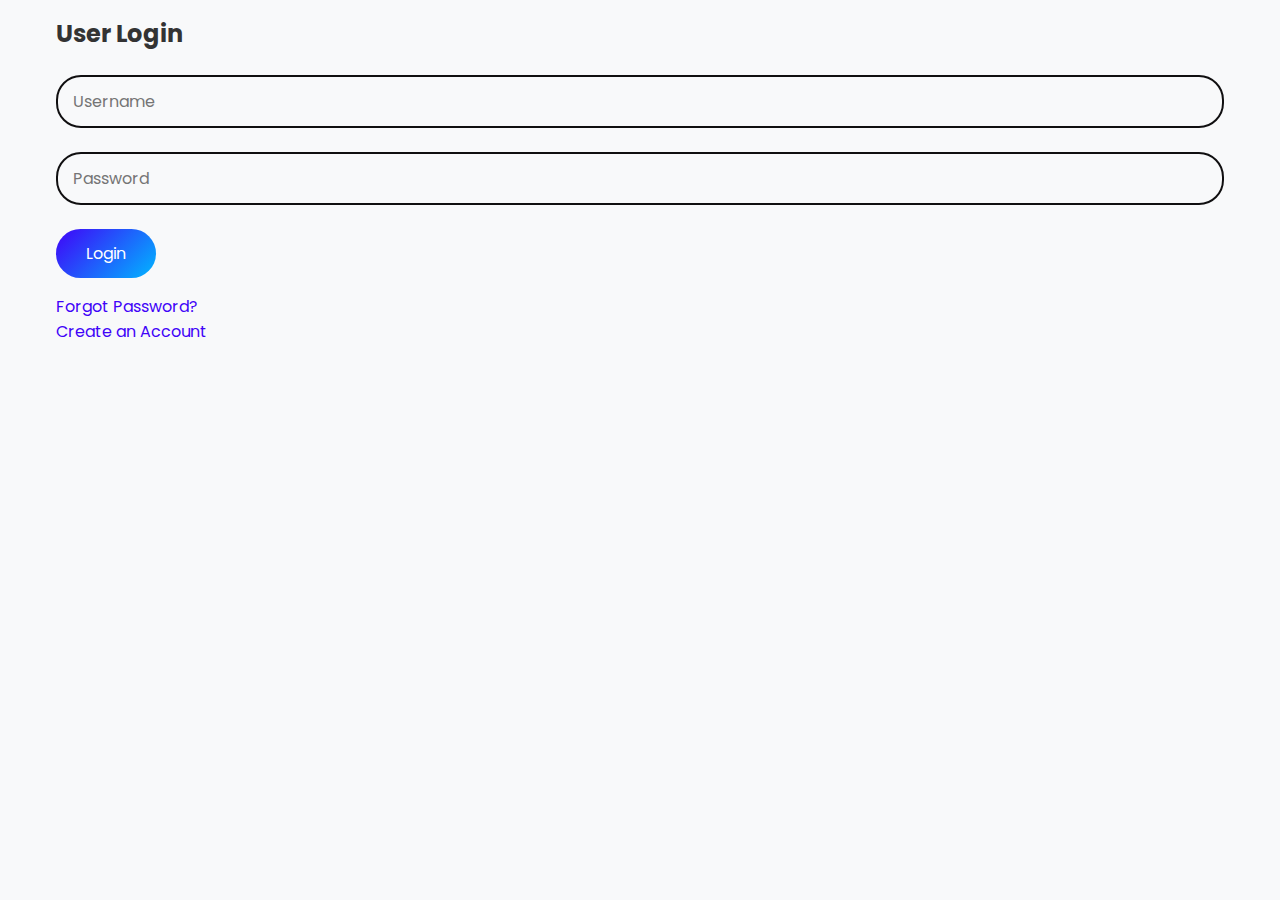
<file: index.html>
<!DOCTYPE html>
<html lang="en">
    <head>
        <meta charset="UTF-8">
        <meta name="viewport" content="width=device-width, initial-scale=1.0, maximum-scale=1.0, user-scalable=no">
        <meta http-equiv="X-UA-Compatible" content="IE=edge">
        <title>Residentz - Society Management System</title>
        <link href="https://fonts.googleapis.com/css2?family=Poppins:wght@300;400;500;600&display=swap" rel="stylesheet">
        <link rel="stylesheet" href="https://cdnjs.cloudflare.com/ajax/libs/font-awesome/6.0.0/css/all.min.css">
        <link rel="stylesheet" href="./css/styles.css">
    </head>
<body>
   
    <nav>
        <div class="nav-left">
            <a href="#" onclick="showMainContent()">Home</a>
            <a href="about.html">About</a>
            <a href="services.html">Services</a>
            <a href="contact.html">Contact</a>
        </div>
        <div class="nav-right" id="navRight">
            <a href="LoginAndSignUp.html" id="loginBtn">Login / Sign Up</a>
        </div>
    </nav>


    <div id="defaultContent">
        <section id="home">
            <h2>Welcome to Residentz</h2>
            <p>A comprehensive solution for modern residential society management</p>
        </section>

        <section id="features">
            <h2>Our Features</h2>
            <ul>
                <li>Digital Maintenance Management</li>
                <li>Society Communication Platform</li>
                <li>Complaint Management System</li>
                <li>Online Payment Integration</li>
                <li>Visitor Management</li>
            </ul>
        </section>
    </div>

    <!-- Logged In Content (Initially Hidden) -->
    <div id="loggedInContent" style="display: none;">
        <div class="society-info">
            <h2 id="societyName">Society Name</h2>
            <p id="societyAddress">Society Address</p>
        </div>

        <div class="dashboard-grid">
            <!-- Maintenance Card -->
            <div class="dashboard-card">
                <h3>Maintenance</h3>
                <p>Current Due: ₹<span id="maintenanceDue">0</span></p>
                <button class="pay-button" onclick="makePayment()">Pay Now</button>
            </div>

            <!-- Complaints Card -->
            <div class="dashboard-card">
                <h3>Complaints</h3>
                <div id="complaintForm">
                    <input type="text" id="complaintTitle" placeholder="Issue Title" maxlength="100">
                    <textarea id="complaintDesc" placeholder="Describe your issue"></textarea>
                    <button onclick="submitComplaint()" class="pay-button">Submit Complaint</button>
                </div>
                <div id="complaintsList">
                    <!-- Complaints will be listed here -->
                </div>
            </div>

            <!-- Notice Board Card -->
            <div class="dashboard-card">
                <h3>Notice Board</h3>
                <div id="notices">
                    <!-- Notices will be loaded here -->
                </div>
            </div>

            <!-- Society Polls Card -->
            <div class="dashboard-card">
                <h3>Society Polls</h3>
                <div id="pollsList">
                    <!-- Active polls will be shown here -->
                </div>
            </div>
        </div>

        <!-- Active Polls Section -->
        <div class="polls-section">
            <h2>Active Polls</h2>
            <div id="activePolls" class="polls-grid">
                <!-- Polls will be inserted here -->
            </div>
        </div>
    </div>

    <script>
        // State management variables
        let pollData = {
            1: {
                votes: [12, 8, 15],
                hasVoted: false,
                selectedOption: null
            },
            2: {
                votes: [20, 25, 18],
                hasVoted: false,
                selectedOption: null
            }
        };

        let complaintsData = [];

        // Initialize state from localStorage or default values
        function initializeStorage() {
            const savedPolls = localStorage.getItem('pollData');
            const savedComplaints = localStorage.getItem('complaints');

            if (savedPolls) {
                pollData = JSON.parse(savedPolls);
            } else {
                localStorage.setItem('pollData', JSON.stringify(pollData));
            }

            if (savedComplaints) {
                complaintsData = JSON.parse(savedComplaints);
            }
        }

        // Update vote handling
        function votePoll(pollId, optionIndex) {
            if (pollData[pollId].hasVoted) {
                alert('You have already voted on this poll!');
                return;
            }

            pollData[pollId].votes[optionIndex]++;
            pollData[pollId].hasVoted = true;
            pollData[pollId].selectedOption = optionIndex;  // Track selected option
            localStorage.setItem('pollData', JSON.stringify(pollData));

            // Update display immediately
            const pollCard = document.querySelector(`[data-poll-id="${pollId}"]`);
            const options = pollCard.querySelectorAll('.poll-option');
            
            // Update all options
            options.forEach((opt, idx) => {
                opt.classList.remove('selected');
                const voteCount = opt.querySelector('.vote-count');
                voteCount.textContent = `(${pollData[pollId].votes[idx]} votes)`;
            });

            // Highlight selected option
            options[optionIndex].classList.add('selected');
            
            alert('Vote recorded successfully!');
        }

        // Update complaint handling
        function submitComplaint() {
            const title = document.getElementById('complaintTitle').value.trim();
            const description = document.getElementById('complaintDesc').value.trim();
            
            if (!title || !description) {
                alert('Please fill in all complaint fields');
                return;
            }

            const complaint = {
                id: Date.now(),
                title: title,
                description: description,
                status: 'Pending',
                date: new Date().toISOString().split('T')[0],
                userId: localStorage.getItem('userId')
            };

            complaintsData.unshift(complaint);
            localStorage.setItem('complaints', JSON.stringify(complaintsData));
            
            addComplaintToList(complaint);
            
            document.getElementById('complaintTitle').value = '';
            document.getElementById('complaintDesc').value = '';
            alert('Complaint submitted successfully!');
        }

        function toggleComplaintStatus(complaintId) {
            const complaint = complaintsData.find(c => c.id === complaintId);
            if (complaint) {
                complaint.status = complaint.status === 'Pending' ? 'Resolved' : 'Pending';
                localStorage.setItem('complaints', JSON.stringify(complaintsData));
                loadComplaints();
            }
        }

        // Update display functions
        function displayPolls(polls) {
            const pollsContainer = document.getElementById('activePolls');
            pollsContainer.innerHTML = polls.map(poll => `
                <div class="poll-card" data-poll-id="${poll.id}">
                    <h3 class="poll-title">${poll.title}</h3>
                    <p>${poll.description}</p>
                    <div class="poll-options">
                        ${poll.options.map((option, index) => {
                            const currentVotes = pollData[poll.id].votes[index];
                            const isSelected = pollData[poll.id].selectedOption === index;
                            return `
                                <div class="poll-option ${isSelected ? 'selected' : ''}" onclick="votePoll(${poll.id}, ${index})">
                                    <span>${option}</span>
                                    <span class="vote-count">(${currentVotes} votes)</span>
                                </div>
                            `;
                        }).join('')}
                    </div>
                    <div class="poll-meta">
                        <span>Ends: ${new Date(poll.endDate).toLocaleDateString()}</span>
                        <span>Total Votes: ${pollData[poll.id].votes.reduce((a, b) => a + b, 0)}</span>
                    </div>
                </div>
            `).join('');
        }

        // Update window.onload
        window.onload = function() {
            initializeStorage();
            checkAccess();
            loadPolls();
            loadComplaints();
        }

        function checkAccess() {
            const isLoggedIn = localStorage.getItem('isLoggedIn');
            const userId = localStorage.getItem('userId');
            
            if (!isLoggedIn || !userId) {
                localStorage.clear();
                window.location.href = 'LoginAndSignUp.html';
            } else {
                updateNavBar();
                showMainContent();
                loadUserData(userId);
                loadPolls();
            }
        }

        function updateNavBar() {
            const navRight = document.getElementById('navRight');
            navRight.innerHTML = `
                <a href="#" onclick="showDashboard()">Your Society</a>
                <a href="#" id="loginBtn" onclick="logout()">Logout</a>
            `;
        }

        function showMainContent() {
            document.getElementById('defaultContent').style.display = 'block';
            document.getElementById('loggedInContent').style.display = 'none';
        }

        function showDashboard() {
            document.getElementById('defaultContent').style.display = 'none';
            document.getElementById('loggedInContent').style.display = 'block';
            loadSocietyDetails();
        }

        function loadSocietyDetails() {
            document.getElementById('societyName').innerText = 'Your Society';
            document.getElementById('societyAddress').innerText = 'Welcome to your digital society management dashboard';
            document.getElementById('maintenanceDue').innerText = '5000';
        }

        function logout() {
            localStorage.removeItem('isLoggedIn');
            window.location.href = 'LoginAndSignUp.html';
        }

        async function makePayment() {
            const amount = document.getElementById('maintenanceDue').innerText;
            if (!amount || amount <= 0) {
                alert("No pending maintenance dues.");
                return;
            }

            // Demo mode
            if (localStorage.getItem('userId') === '1') {
                alert("Demo Mode: Payment simulation successful!");
                document.getElementById('maintenanceDue').innerText = '0';
                return;
            }

            // Real payment code
            try {
                const response = await fetch("http://localhost:5000/pay", {
                    method: "POST",
                    headers: { "Content-Type": "application/json" },
                    body: JSON.stringify({ 
                        userId: localStorage.getItem('userId'), 
                        amount: amount 
                    })
                });

                const data = await response.json();
                if (data.clientSecret) {
                    const result = await stripe.redirectToCheckout({ 
                        sessionId: data.clientSecret 
                    });
                    if (result.error) {
                        alert(result.error.message);
                    }
                } else {
                    alert("Payment failed. Try again.");
                }
            } catch (error) {
                console.error('Payment error:', error);
                alert("Payment failed. Please try again later.");
            }
        }

        function loadUserData(userId) {
            // For demo/GitHub Pages
            if (userId === '1') { // Demo user
                document.getElementById('societyName').innerText = 'Demo Society';
                document.getElementById('societyAddress').innerText = '123 Demo Street';
                document.getElementById('maintenanceDue').innerText = '5000';
                return;
            }

            // For local/production environment
            fetch(`api/user_data.php?id=${userId}`)
                .then(response => response.json())
                .then(data => {
                    if (data.success) {
                        document.getElementById('societyName').innerText = data.societyName;
                        document.getElementById('societyAddress').innerText = data.address;
                        document.getElementById('maintenanceDue').innerText = data.maintenanceDue;
                    }
                });
        }

        function loadPolls() {
            const userId = localStorage.getItem('userId');
            if (userId === '1') { // Demo mode
                const demoPolls = [
                    {
                        id: 1,
                        title: "Garden Area Renovation",
                        description: "Choose the preferred design for garden renovation",
                        options: ["Modern Design", "Traditional Design", "Eco-friendly Design"],
                        votes: [12, 8, 15],
                        endDate: "2024-04-01"
                    },
                    {
                        id: 2,
                        title: "Society Event Planning",
                        description: "Select the next community event",
                        options: ["Cultural Night", "Sports Day", "Food Festival"],
                        votes: [20, 25, 18],
                        endDate: "2024-04-15"
                    }
                ];
                displayPolls(demoPolls);
                return;
            }

            // For production environment
            fetch('api/polls.php')
                .then(response => response.json())
                .then(data => {
                    if (data.success) {
                        displayPolls(data.polls);
                    }
                })
                .catch(error => console.error('Error:', error));
        }

        function submitComplaint() {
            const title = document.getElementById('complaintTitle').value.trim();
            const description = document.getElementById('complaintDesc').value.trim();
            
            if (!title || !description) {
                alert('Please fill in all complaint fields');
                return;
            }

            const complaint = {
                title: title,
                description: description,
                date: new Date().toISOString().split('T')[0],
                userId: localStorage.getItem('userId')
            };

            saveComplaint(complaint);
            addComplaintToList(complaint);
            
            document.getElementById('complaintTitle').value = '';
            document.getElementById('complaintDesc').value = '';
            alert('Complaint submitted successfully!');
        }

        function addComplaintToList(complaint) {
            const complaintsList = document.getElementById('complaintsList');
            const complaintElement = document.createElement('div');
            complaintElement.className = 'complaint-item';
            complaintElement.innerHTML = `
                <h4>${complaint.title}</h4>
                <p>${complaint.description}</p>
                <span class="status ${complaint.status.toLowerCase()}">${complaint.status}</span>
                <span class="date">${complaint.date}</span>
                <button onclick="toggleComplaintStatus(${complaint.id})" class="status-toggle">
                    ${complaint.status === 'Pending' ? 'Mark as Resolved' : 'Mark as Pending'}
                </button>
            `;
            complaintsList.prepend(complaintElement);
        }

        function toggleComplaintStatus(complaintId) {
            const complaints = JSON.parse(localStorage.getItem('complaints'));
            const complaint = complaints.find(c => c.id === complaintId);
            const newStatus = complaint.status === 'Pending' ? 'Resolved' : 'Pending';
            updateComplaintStatus(complaintId, newStatus);
            loadComplaints(); // Refresh the list
        }

        function loadComplaints() {
            const complaints = JSON.parse(localStorage.getItem('complaints') || '[]');
            const complaintsList = document.getElementById('complaintsList');
            complaintsList.innerHTML = '';
            complaints.forEach(complaint => addComplaintToList(complaint));
        }

        document.getElementById('contactForm').addEventListener('submit', function(event) {
            event.preventDefault();
            let name = document.getElementById('name').value;
            let email = document.getElementById('email').value;
            let message = document.getElementById('message').value;

            if (name && email && message) {
                document.getElementById('response').innerHTML = 'Thank you for contacting us, ' + name + '!';
                document.getElementById('contactForm').reset();
            } else {
                document.getElementById('response').innerHTML = 'Please fill all fields!';
            }
        });

        function initializeStorage() {
            if (!localStorage.getItem('complaints')) {
                localStorage.setItem('complaints', JSON.stringify([]));
            }
            if (!localStorage.getItem('pollVotes')) {
                localStorage.setItem('pollVotes', JSON.stringify({}));
            }
        }

        function saveComplaint(complaint) {
            const complaints = JSON.parse(localStorage.getItem('complaints') || '[]');
            complaint.id = Date.now();
            complaint.status = 'Pending';
            complaints.push(complaint);
            localStorage.setItem('complaints', JSON.stringify(complaints));
        }

        function updateComplaintStatus(complaintId, status) {
            const complaints = JSON.parse(localStorage.getItem('complaints') || '[]');
            const complaint = complaints.find(c => c.id === complaintId);
            if (complaint) {
                complaint.status = status;
                localStorage.setItem('complaints', JSON.stringify(complaints));
            }
        }

        function savePollVote(pollId, optionIndex) {
            const pollVotes = JSON.parse(localStorage.getItem('pollVotes') || '{}');
            if (!pollVotes[pollId]) {
                pollVotes[pollId] = Array(3).fill(0);
            }
            pollVotes[pollId][optionIndex]++;
            localStorage.setItem('pollVotes', JSON.stringify(pollVotes));
        }
    </script>

</body>
</html>
</file>
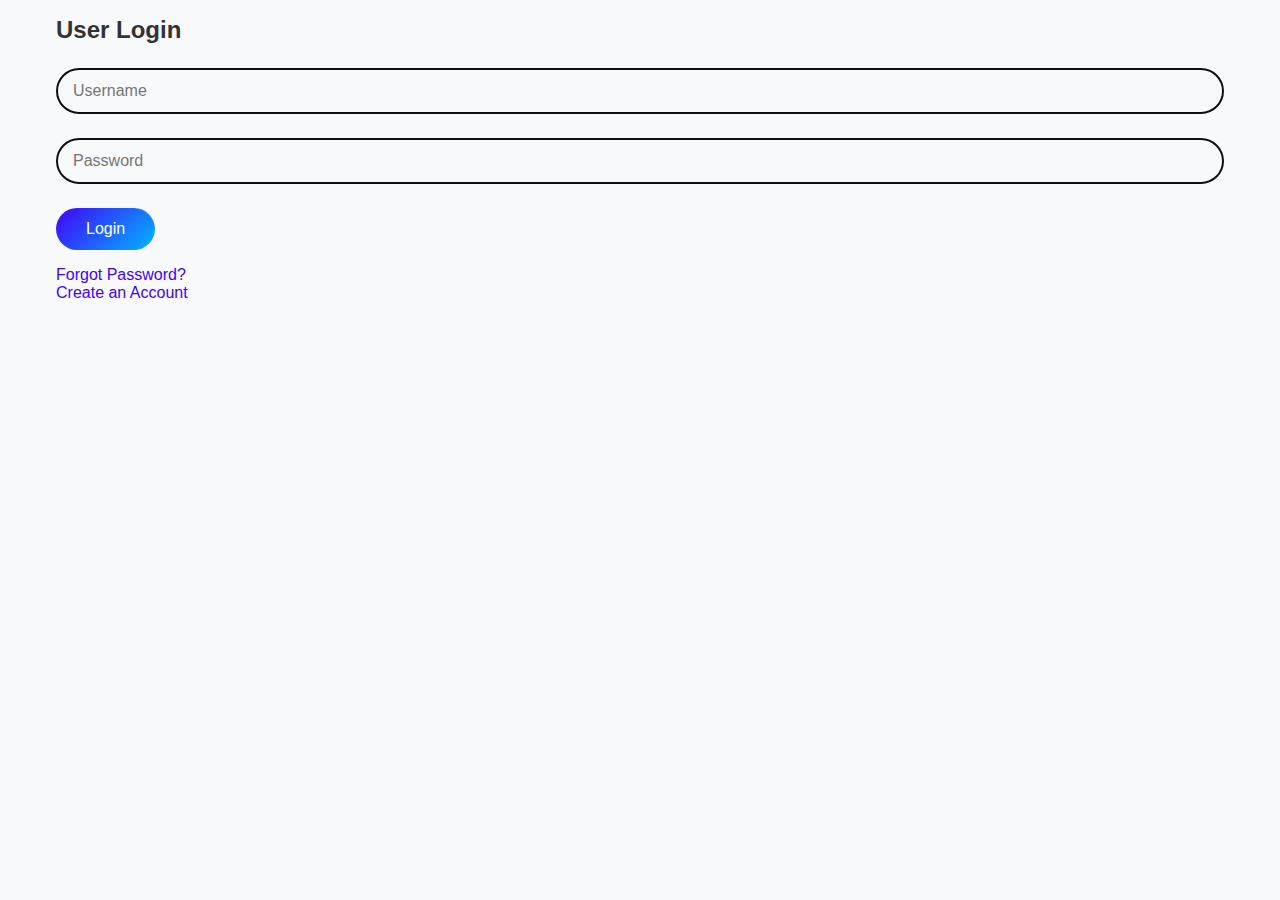
<file: contact.html>
<!DOCTYPE html>
<html lang="en">
<head>
    <meta charset="UTF-8">
    <meta name="viewport" content="width=device-width, initial-scale=1.0, maximum-scale=1.0, user-scalable=no">
    <meta http-equiv="X-UA-Compatible" content="IE=edge">
    <link rel="stylesheet" href="./css/styles.css">
    <title>Contact Us - Residentz</title>
    <link href="https://fonts.googleapis.com/css2?family=Poppins:wght@300;400;500;600&display=swap" rel="stylesheet">
    <link rel="stylesheet" href="https://cdnjs.cloudflare.com/ajax/libs/font-awesome/6.0.0/css/all.min.css">
</head>
<body>
    

    <nav>
        <div class="nav-left">
            <a href="index.html">Home</a>
            <a href="about.html">About</a>
            <a href="services.html">Services</a>
            <a href="contact.html">Contact</a>
        </div>
        <div class="nav-right" id="navRight">
            <a href="LoginAndSignUp.html" id="loginBtn">Login / Sign Up</a>
        </div>
    </nav>

    <div class="contact-container">
        <div class="contact-info">
            <h2>Contact Information</h2>
            <div class="info-item">
                <div class="info-icon">
                    <i class="fas fa-map-marker-alt"></i>
                </div>
                <div class="info-content">
                    <h3>Address</h3>
                    <p>Maninagar, Ahmedabad, Gujarat 38008</p>
                </div>
            </div>

            <div class="info-item">
                <div class="info-icon">
                    <i class="fas fa-phone"></i>
                </div>
                <div class="info-content">
                    <h3>Phone</h3>
                    <p><a href="tel:+917227891602">+91 7227891602</a></p>
                </div>
            </div>

            <div class="info-item">
                <div class="info-icon">
                    <i class="fas fa-envelope"></i>
                </div>
                <div class="info-content">
                    <h3>Email</h3>
                    <p><a href="mailto:residentz.india@gmail.com">residentz.india@gmail.com</a></p>
                </div>
            </div>

            <div class="social-links">
                <a href="#"><i class="fab fa-twitter"></i></a>
                <a href="#"><i class="fab fa-linkedin-in"></i></a>
                <a href="https://www.instagram.com/residentz_india/?utm_source=ig_web_button_share_sheet"><i class="fab fa-instagram"></i></a>
            </div>
        </div>

        <div class="contact-form">
            <h2>Send Us a Message</h2>
            <form action="">
                <div class="form-group">
                    <label for="name">Name</label>
                    <input type="text" id="name" name="name" required>
                </div>
                <div class="form-group">
                    <label for="email">Email</label>
                    <input type="email" id="email" name="email" required>
                </div>
                <div class="form-group">
                    <label for="message">Message</label>
                    <textarea id="message" name="message" rows="5" required></textarea>
                </div>
                <button type="submit" class="submit-btn">Send Message</button>
            </form>
        </div>

        <div class="map-container">
            <iframe src="https://www.google.com/maps/embed?pb=!1m17!1m12!1m3!1d14691.880993636054!2d72.62694345!3d22.988121500000002!2m3!1f0!2f0!3f0!3m2!1i1024!2i768!4f13.1!3m2!1m1!2s!5e0!3m2!1sen!2sin!4v1741181199549!5m2!1sen!2sin" 
                width="100%" 
                height="100%" 
                style="border:0;" 
                allowfullscreen="" 
                loading="lazy" 
                referrerpolicy="no-referrer-when-downgrade">
            </iframe>
        </div>
    </div>

    <script>
        window.onload = function() {
            const isLoggedIn = localStorage.getItem('isLoggedIn');
            const userId = localStorage.getItem('userId');
            
            if (!isLoggedIn || !userId) {
                localStorage.clear();
                window.location.href = 'LoginAndSignUp.html';
            }
        }
    </script>
    <script src="js/nav.js"></script>
</body>
</html>
</file>
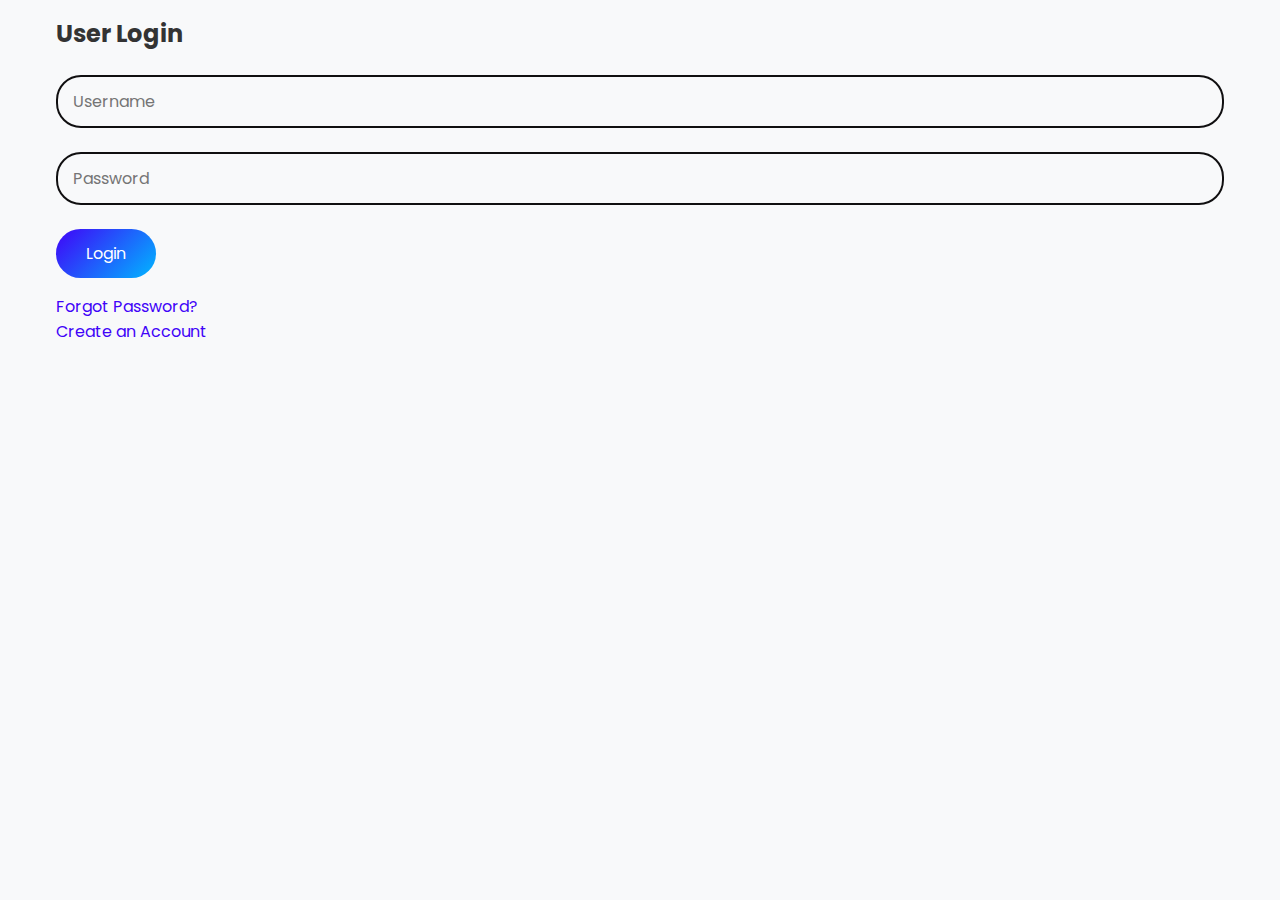
<file: LoginAndSignUp.html>
<!DOCTYPE html>
<html lang="en">
<head>
    <meta charset="UTF-8">
    <meta name="viewport" content="width=device-width, initial-scale=1.0, maximum-scale=1.0, user-scalable=no">
    <meta http-equiv="X-UA-Compatible" content="IE=edge">
    <title>Login, Signup & Forgot Password</title>
    <link href="https://fonts.googleapis.com/css2?family=Poppins:wght@300;400;500;600&display=swap" rel="stylesheet">
    <link rel="stylesheet" href="./css/styles.css">
    <script src="js/demo-data.js"></script>
    <script>
    // Check if running on GitHub Pages
    const isGitHubPages = window.location.hostname.includes('github.io');
    </script>
</head>
<body>

    <div class="container">
        <!-- Login Form -->
        <div id="loginForm">
            <h2>User Login</h2>
            <div class="input-box">
                <input type="text" id="loginUsername" placeholder="Username" required>
            </div>
            <div class="input-box">
                <input type="password" id="loginPassword" placeholder="Password" required>
            </div>
            <button onclick="login()">Login</button>
            <div class="links">
                <a onclick="showForm('forgotForm')">Forgot Password?</a><br>
                <a onclick="showForm('signupForm')">Create an Account</a>
            </div>
            <p id="loginMessage" class="message"></p>
        </div>

        <!-- Signup Form -->
        <div id="signupForm" class="hidden">
            <h2>Create an Account</h2>
            <div class="input-box">
                <input type="text" id="signupName" placeholder="Name (max 10 characters)" maxlength="10" required>
            </div>
            <div class="input-box">
                <input type="email" id="signupEmail" placeholder="Email" maxlength="50" required>
            </div>
            <div class="input-box">
                <input type="number" id="signupPassword" placeholder="Password (7 digits)" maxlength="7" required>
            </div>
            <div class="input-box">
                <input type="number" id="signupPhone" placeholder="Mobile Number (10 digits)" maxlength="10" required>
            </div>
            <div class="input-box">
                <select id="signupGender" required>
                    <option value="">Select Gender</option>
                    <option value="M">M</option>
                    <option value="F">F</option>
                </select>
            </div>
            <button onclick="signup()">Sign Up</button>
            <div class="links">
                <a onclick="showForm('loginForm')">Back to Login</a>
            </div>
            <p id="signupMessage" class="message"></p>
        </div>

        <!-- Forgot Password Form -->
        <div id="forgotForm" class="hidden">
            <h2>Reset Password</h2>
            <div class="input-box">
                <input type="email" id="forgotEmail" placeholder="Enter your email" required>
            </div>
            <button onclick="forgotPassword()">Send Reset Link</button>
            <div class="links">
                <a onclick="showForm('loginForm')">Back to Login</a>
            </div>
            <p id="forgotMessage" class="message"></p>
        </div>
    </div>

    <script>
        function showForm(formId) {
            document.getElementById("loginForm").classList.add("hidden");
            document.getElementById("signupForm").classList.add("hidden");
            document.getElementById("forgotForm").classList.add("hidden");

            document.getElementById(formId).classList.remove("hidden");
        }

        function login() {
            const email = document.getElementById("loginUsername").value;
            const password = document.getElementById("loginPassword").value;

            // Validate inputs
            if (!email || !password) {
                document.getElementById("loginMessage").textContent = "Please fill all fields";
                return;
            }

            // Check for demo credentials first
            if (email === "demo@example.com" && password === "1234567") {
                localStorage.setItem('isLoggedIn', 'true');
                localStorage.setItem('userId', '1');
                localStorage.setItem('userName', 'Demo User');
                localStorage.setItem('societyId', '1');
                window.location.href = "index.html";
                return;
            }

            // If not demo, try regular login
            fetch('auth/login.php', {
                method: 'POST',
                headers: {
                    'Content-Type': 'application/json',
                },
                body: JSON.stringify({
                    email: email,
                    password: password
                })
            })
            .then(response => response.json())
            .then(data => {
                if (data.success) {
                    localStorage.setItem('isLoggedIn', 'true');
                    localStorage.setItem('userId', data.userId);
                    localStorage.setItem('userName', data.userName);
                    window.location.href = "index.html";
                } else {
                    document.getElementById("loginMessage").textContent = "Invalid email or password";
                }
            })
            .catch(error => {
                console.error('Error:', error);
                document.getElementById("loginMessage").textContent = "Login failed";
            });
        }

        function signup() {
            const formData = {
                name: document.getElementById("signupName").value,
                email: document.getElementById("signupEmail").value,
                password: document.getElementById("signupPassword").value,
                mobile: document.getElementById("signupPhone").value,
                gender: document.getElementById("signupGender").value
            };

            // Validate according to database constraints
            if (!formData.name || formData.name.length > 10) {
                alert("Name is required and must be 10 characters or less");
                return;
            }

            if (!formData.email || formData.email.length > 50) {
                alert("Email is required and must be 50 characters or less");
                return;
            }

            if (!formData.password || formData.password.length > 7 || !/^\d+$/.test(formData.password)) {
                alert("Password must be numeric and maximum 7 digits");
                return;
            }

            if (!formData.mobile || formData.mobile.length > 10 || !/^\d+$/.test(formData.mobile)) {
                alert("Mobile number must be numeric and 10 digits");
                return;
            }

            if (!formData.gender || formData.gender.length > 5) {
                alert("Please select a gender");
                return;
            }

            // Send data to server
            fetch('auth/register.php', {
                method: 'POST',
                headers: {
                    'Content-Type': 'application/json',
                },
                body: JSON.stringify(formData)
            })
            .then(response => response.json())
            .then(data => {
                if (data.success) {
                    document.getElementById("signupMessage").textContent = "Registration successful!";
                    setTimeout(() => showForm('loginForm'), 2000);
                } else {
                    document.getElementById("signupMessage").textContent = data.error || "Registration failed";
                }
            })
            .catch(error => {
                console.error('Error:', error);
                document.getElementById("signupMessage").textContent = "An error occurred";
            });
        }

        function forgotPassword() {
            const email = document.getElementById("forgotEmail").value;
            const forgotMessage = document.getElementById("forgotMessage");

            if (email) {
                forgotMessage.textContent = "A reset link has been sent to your email.";
                setTimeout(() => showForm('loginForm'), 3000);
            } else {
                forgotMessage.textContent = "Please enter a valid email.";
            }
        }
    </script>

</body>
</html>
</file>
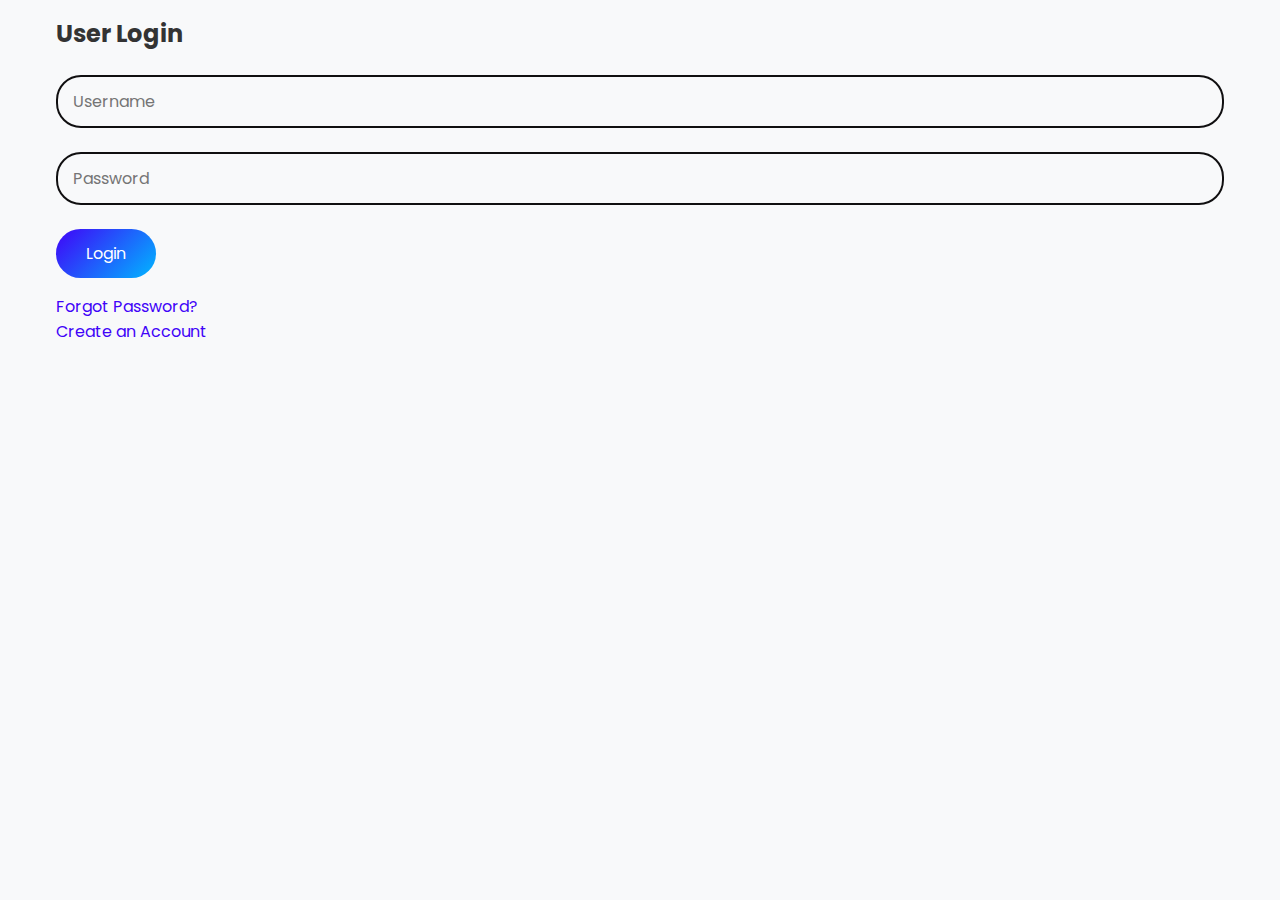
<file: services.html>
<!DOCTYPE html>
<html lang="en">
<head>
    <meta charset="UTF-8">
    <meta name="viewport" content="width=device-width, initial-scale=1.0, maximum-scale=1.0, user-scalable=no">
    <meta http-equiv="X-UA-Compatible" content="IE=edge">
    <title>Services - Residentz</title>
    <link href="https://fonts.googleapis.com/css2?family=Poppins:wght@300;400;500;600&display=swap" rel="stylesheet">
    <link rel="stylesheet" href="https://cdnjs.cloudflare.com/ajax/libs/font-awesome/6.0.0/css/all.min.css">
    <link rel="stylesheet" href="./css/styles.css">
</head>
<body>


    <nav>
        <div class="nav-left">
            <a href="index.html">Home</a>
            <a href="about.html">About</a>
            <a href="services.html">Services</a>
            <a href="contact.html">Contact</a>
        </div>
        <div class="nav-right" id="navRight">
            <a href="LoginAndSignUp.html" id="loginBtn">Login / Sign Up</a>
        </div>
    </nav>

    <div class="services-container">
        <div class="service-card">
            <i class="fas fa-building service-icon"></i>
            <h2 class="service-title">Society Registration</h2>
            <p>Register your society with us in three simple steps:</p>
            <ol>
                <li>Fill out the registration form with society details</li>
                <li>Verify your documentation</li>
                <li>Set up your society's digital presence</li>
            </ol>
        </div>

        <div class="service-card">
            <i class="fas fa-money-bill-wave service-icon"></i>
            <h2 class="service-title">Maintenance Management</h2>
            <ul class="features-list">
                <li>Online maintenance fee collection</li>
                <li>Automated payment reminders</li>
                <li>Transaction history and receipts</li>
                <li>Expense tracking and reporting</li>
            </ul>
        </div>

        <div class="service-card">
            <i class="fas fa-users service-icon"></i>
            <h2 class="service-title">Community Engagement</h2>
            <ul class="features-list">
                <li>Community notice board</li>
                <li>Event announcements and RSVPs</li>
                <li>Resident directory</li>
                <li>Discussion forums</li>
            </ul>
        </div>

        <div class="service-card">
            <i class="fas fa-vote-yea service-icon"></i>
            <h2 class="service-title">Voting & Polls</h2>
            <ul class="features-list">
                <li>Create and manage society polls</li>
                <li>Secure voting system</li>
                <li>Real-time results</li>
                <li>Historical polling data</li>
            </ul>
        </div>

        <div class="service-card">
            <i class="fas fa-exclamation-circle service-icon"></i>
            <h2 class="service-title">Complaint Management</h2>
            <ul class="features-list">
                <li>Easy complaint submission</li>
                <li>Track complaint status</li>
                <li>Automated escalation system</li>
                <li>Resolution tracking</li>
            </ul>
        </div>

        <div class="coming-soon">
            <h2>Coming Soon</h2>
            <p>We're working on exciting new features to make your community living even better!</p>
            <ul class="features-list" style="display: inline-block; text-align: left;">
                <li>Visitor Management System</li>
                <li>Society Asset Booking</li>
                <li>Emergency Services Integration</li>
                <li>Mobile App</li>
            </ul>
        </div>
    </div>

    <script>
        window.onload = function() {
            const isLoggedIn = localStorage.getItem('isLoggedIn');
            const userId = localStorage.getItem('userId');
            
            if (!isLoggedIn || !userId) {
                localStorage.clear();
                window.location.href = 'LoginAndSignUp.html';
            }
        }
    </script>

    <script>
        function submitEvent() {
            const formData = {
                name: document.getElementById("eventName").value,
                email: document.getElementById("eventEmail").value,
                mobile: document.getElementById("eventMobile").value
            };

            // Add validation for fields based on database constraints
            if (formData.name.length > 10) {
                alert("Name must be 10 characters or less");
                return;
            }

            if (formData.email.length > 15) {
                alert("Email must be 15 characters or less");
                return;
            }

            if (formData.mobile.length > 15) {
                alert("Mobile number must be 15 characters or less");
                return;
            }
        }
    </script>
    <script src="js/nav.js"></script>
</body>
</html>
</file>
<file: css/styles.css>
/* Reset and Base Styles */
* {
    margin: 0;
    padding: 0;
    box-sizing: border-box;
    font-family: 'Poppins', sans-serif;
}

html, body {
    overflow-x: hidden;
    width: 100%;
    min-height: 100vh;
    background-color: #f8f9fa;
}

body {
    color: #333;
}

/* Container max-width */
.container,
.dashboard-grid,
.services-container,
.contact-container,
.about-container {
    max-width: 1200px;
    width: 95%;
    margin: 0 auto;
    padding: 1rem;
}

/* Navigation Styles */
nav {
    position: fixed;
    top: 0;
    left: 0;
    right: 0;
    z-index: 1000;
    background: linear-gradient(to right, #030303fd, #1a1a1a);
    padding: 1rem;
    display: flex;
    justify-content: space-between;
    align-items: center;
    flex-wrap: wrap;
}

/* Add margin-top to main content to account for fixed nav */
#defaultContent,
#loggedInContent,
.about-container,
.services-container,
.contact-container {
    margin-top: 80px;
}

nav a {
    color: white;
    text-decoration: none;
    padding: 0.5rem 1rem;
    margin: 0.2rem;
    border-radius: 25px;
    transition: all 0.3s ease;
    white-space: nowrap;
    font-size: 0.9rem;
}

nav a:hover {
    background: linear-gradient(135deg, #4003f8, #00b7ff);
    transform: translateY(-2px);
    box-shadow: 0 4px 15px rgba(0, 183, 255, 0.3);
}

#loginBtn {
    background: linear-gradient(135deg, #4003f8, #00b7ff);
}

/* Login & Signup Forms */
.input-box {
    margin: 1.5rem 0;
}

.input-box input,
.input-box select {
    width: 100%;
    padding: 12px 15px;
    border: 2px solid #100f10;
    border-radius: 25px;
    outline: none;
    font-size: 16px;
    background: #f8f9fa;
    color: #333;
    transition: all 0.3s ease;
}

.input-box input:focus,
.input-box select:focus {
    border-color: #4003f8;
    box-shadow: 0 0 10px rgba(64, 3, 248, 0.1);
}

button {
    background: linear-gradient(135deg, #4003f8, #00b7ff);
    color: white;
    padding: 12px 30px;
    border: none;
    border-radius: 25px;
    cursor: pointer;
    font-size: 16px;
    transition: all 0.3s ease;
}

button:hover {
    transform: translateY(-2px);
    box-shadow: 0 5px 15px rgba(0, 183, 255, 0.4);
}

.hidden {
    display: none;
}

.message {
    margin-top: 1rem;
    color: #ff3366;
}

/* Dashboard Styles */
.society-info {
    background: linear-gradient(135deg, #4003f8, #00b7ff);
    color: white;
    padding: 2rem;
    border-radius: 20px;
    margin: 2rem auto;
    max-width: 1000px;
    text-align: center;
    box-shadow: 0 10px 30px rgba(0, 0, 0, 0.15);
}

.society-info h2 {
    font-size: 2.5rem;
    margin-bottom: 1rem;
}

.society-info p {
    font-size: 1.2rem;
    opacity: 0.9;
}

.dashboard-card {
    background: white;
    padding: 2rem;
    border-radius: 20px;
    box-shadow: 0 5px 15px rgba(0,0,0,0.08);
    transition: all 0.3s ease;
    text-align: center;
}

.dashboard-card:hover {
    transform: translateY(-5px);
    box-shadow: 0 8px 25px rgba(0,0,0,0.15);
    border-left: 4px solid #4003f8;
}

.dashboard-card h3 {
    color: #4003f8;
    margin-bottom: 1.5rem;
}

.pay-button {
    background: linear-gradient(135deg, #4003f8, #00b7ff);
    color: white;
    padding: 1rem 2rem;
    border: none;
    border-radius: 25px;
    cursor: pointer;
    transition: all 0.3s ease;
    width: 80%;
    max-width: 200px;
}

/* Services Styles */
.service-card {
    background: white;
    border-radius: 15px;
    padding: 2rem;
    margin: 1rem 0;
    box-shadow: 0 5px 15px rgba(0,0,0,0.08);
    transition: all 0.3s ease;
    width: 100%;
    box-sizing: border-box;
}

.service-card:hover {
    border-left-color: #4003f8;
    transform: translateY(-5px);
}

.service-icon {
    font-size: 2.5rem;
    color: #4003f8;
    margin-bottom: 1rem;
}

.features-list {
    list-style: none;
    padding: 0;
    margin: 1rem 0;
}

.features-list li {
    padding: 0.5rem 0;
    position: relative;
    padding-left: 1.5rem;
}

.features-list li:before {
    content: "•";
    color: #4003f8;
    position: absolute;
    left: 0;
}

/* Complaints Styles */
.complaints-container {
    max-width: 800px;
    margin: 2rem auto;
    padding: 1rem;
}

.complaint-form {
    background: white;
    padding: 2rem;
    border-radius: 15px;
    box-shadow: 0 5px 15px rgba(0,0,0,0.1);
    margin-bottom: 2rem;
}

.complaint-list {
    background: white;
    padding: 2rem;
    border-radius: 15px;
    box-shadow: 0 5px 15px rgba(0,0,0,0.1);
}

/* Polls Styles */
.polls-container {
    max-width: 800px;
    margin: 2rem auto;
    padding: 1rem;
}

.poll-item {
    background: white;
    padding: 2rem;
    border-radius: 15px;
    box-shadow: 0 5px 15px rgba(0,0,0,0.1);
    margin-bottom: 2rem;
}

.poll-option {
    display: block;
    padding: 1rem;
    margin: 0.5rem 0;
    border: 1px solid #ddd;
    border-radius: 5px;
    cursor: pointer;
    transition: all 0.3s ease;
}

.polls-section {
    grid-column: 1/-1;
    margin-top: 2rem;
    padding: 2rem;
    background: white;
    border-radius: 20px;
    box-shadow: 0 5px 15px rgba(0,0,0,0.08);
}

.polls-grid {
    display: grid;
    gap: 1.5rem;
    margin-top: 1.5rem;
}

.poll-card {
    background: #f8f9fa;
    padding: 1.5rem;
    border-radius: 15px;
    border-left: 4px solid #4003f8;
}

.poll-title {
    font-size: 1.2rem;
    color: #333;
    margin-bottom: 1rem;
}

.poll-options {
    display: flex;
    flex-direction: column;
    gap: 0.8rem;
}

.poll-option {
    display: flex;
    align-items: center;
    gap: 0.5rem;
    padding: 0.8rem;
    background: white;
    border-radius: 10px;
    cursor: pointer;
    transition: all 0.3s ease;
}

.poll-option:hover {
    transform: translateX(5px);
    background: #eef2ff;
}

.poll-option.selected {
    background: #4003f8;
    color: white;
}

.poll-meta {
    display: flex;
    justify-content: space-between;
    align-items: center;
    margin-top: 1rem;
    font-size: 0.9rem;
    color: #666;
}

@media (max-width: 768px) {
    .polls-section {
        padding: 1rem;
    }
    
    .poll-card {
        padding: 1rem;
    }
}

/* About Page Styles */
.about-container {
    margin: 8rem auto 2rem;
    padding: 3rem;
    background: linear-gradient(to bottom right, white, #f8f9fa);
    border-radius: 15px;
    box-shadow: 0 5px 15px rgba(0,0,0,0.1);
    text-align: center;
    border-left: 4px solid #4003f8;
}

/* Contact Page Styles */
@media (min-width: 768px) {
    .contact-container {
        grid-template-columns: repeat(2, 1fr);
    }
}

.map-container {
    width: 100%;
    height: 400px;
    margin-top: 2rem;
    grid-column: 1 / -1;
}

.map-container iframe {
    width: 100%;
    height: 100%;
    border: none;
}

/* Coming Soon Section */
.coming-soon {
    background: #f8f9fa;
    padding: 2rem;
    border-radius: 15px;
    margin-top: 2rem;
    text-align: center;
    width: 100%;
    box-sizing: border-box;
}

/* Home Page Specific Styles */
#home {
    text-align: center;
    padding: 4rem 2rem;
    background: linear-gradient(135deg, #4003f8, #00b7ff);
    color: white;
    border-radius: 20px;
    margin-bottom: 3rem;
}

#home h2 {
    font-size: 2.5rem;
    margin-bottom: 1rem;
}

#home p {
    font-size: 1.2rem;
    opacity: 0.9;
}

#features {
    background: white;
    padding: 3rem;
    border-radius: 20px;
    box-shadow: 0 5px 15px rgba(0,0,0,0.08);
}

#features h2 {
    color: #4003f8;
    margin-bottom: 2rem;
    text-align: center;
}

#features ul {
    list-style: none;
    padding: 0;
}

#features li {
    padding: 1rem;
    margin: 0.5rem 0;
    background: #f8f9fa;
    border-radius: 10px;
    transition: all 0.3s ease;
    border-left: 4px solid transparent;
}

#features li:hover {
    transform: translateX(10px);
    border-left-color: #4003f8;
    background: white;
    box-shadow: 0 5px 15px rgba(0,0,0,0.08);
}

/* Dashboard Content Styles */

/* Utility Classes */
.hidden {
    display: none;
}

.message {
    color: #ff3366;
    margin-top: 1rem;
    font-size: 0.9rem;
}

.links {
    margin-top: 1rem;
}

.links a {
    color: #4003f8;
    text-decoration: none;
    cursor: pointer;
}

.links a:hover {
    text-decoration: underline;
}

.social-links {
    margin-top: 2rem;
}

.social-links a {
    color: #4003f8;
    font-size: 1.5rem;
    margin: 0 1rem;
    transition: all 0.3s ease;
}

social-links a:hover {
    color: #00b7ff;
    transform: translateY(-2px);
}

/* Mobile Responsive Updates */
@media (max-width: 768px) {
    nav {
        flex-direction: column;
        padding: 0.5rem;
    }

    .nav-left, .nav-right {
        width: 100%;
        justify-content: center;
        padding: 0.5rem 0;
    }

    .container {
        width: 90%;
        margin: 1rem auto;
        padding: 1.5rem;
    }

    .contact-container,
    .services-container,
    .about-container {
        padding: 1rem;
        margin: 1rem;
    }

    .dashboard-card {
        padding: 1.5rem;
    }

    .service-card {
        margin: 1rem 0;
        padding: 1.5rem;
    }

    .input-box input,
    .input-box select,
    .form-group input,
    .form-group textarea {
        padding: 10px;
        font-size: 14px;
    }

    button {
        width: 100%;
        padding: 10px;
    }

    #home {
        padding: 2rem 1rem;
    }

    #home h2 {
        font-size: 1.8rem;
    }

    #features {
        padding: 1.5rem;
    }

    .map-container {
        height: 300px;
    }
}

/* Fix for very small screens */
@media (max-width: 360px) {
    nav a {
        padding: 0.4rem 0.8rem;
        font-size: 0.8rem;
    }

    h2 {
        font-size: 1.5rem;
    }

    .about-container,
    .contact-container {
        margin: 1rem 0.5rem;
        padding: 1rem;
    }
}

/* Fix container widths */
.services-container,
.contact-container,
.about-container {
    max-width: 100%;
    box-sizing: border-box;
    overflow-x: hidden;
}

/* Ensure all form elements respect container width */
.form-group input,
.form-group textarea {
    width: 100%;
    box-sizing: border-box;
}

/* Fix iframe width */
iframe {
    max-width: 100%;
}

/* Complaint Form Styles */
#complaintForm {
    display: flex;
    flex-direction: column;
    gap: 1rem;
    margin-bottom: 2rem;
}

#complaintForm input,
#complaintForm textarea {
    width: 100%;
    padding: 12px 15px;
    border: 2px solid #eee;
    border-radius: 10px;
    font-size: 14px;
    transition: all 0.3s ease;
}

#complaintForm textarea {
    min-height: 100px;
    resize: vertical;
}

#complaintForm input:focus,
#complaintForm textarea:focus {
    border-color: #4003f8;
    box-shadow: 0 0 10px rgba(64, 3, 248, 0.1);
    outline: none;
}

/* Complaints List Styles */
#complaintsList {
    max-height: 300px;
    overflow-y: auto;
    padding-right: 10px;
}

.complaint-item {
    background: #f8f9fa;
    padding: 1rem;
    border-radius: 10px;
    margin-bottom: 1rem;
    border-left: 4px solid #4003f8;
    text-align: left;
}

.complaint-item h4 {
    color: #333;
    margin-bottom: 0.5rem;
    font-size: 1rem;
}

.complaint-item p {
    color: #666;
    font-size: 0.9rem;
    margin-bottom: 0.5rem;
}

.complaint-item .status {
    display: inline-block;
    padding: 0.25rem 0.75rem;
    border-radius: 15px;
    font-size: 0.8rem;
    margin-right: 0.5rem;
}

.complaint-item .status.pending {
    background: #fff3cd;
    color: #856404;
}

.complaint-item .status.resolved {
    background: #d4edda;
    color: #155724;
}

.complaint-item .date {
    font-size: 0.8rem;
    color: #999;
}

.status-toggle {
    background: #4003f8;
    color: white;
    padding: 0.5rem 1rem;
    border: none;
    border-radius: 15px;
    cursor: pointer;
    font-size: 0.8rem;
    margin-left: 1rem;
    transition: all 0.3s ease;
}

.status-toggle:hover {
    background: #00b7ff;
    transform: translateY(-2px);
}

/* Polls Section Improvements */
.poll-option {
    justify-content: space-between;
    padding: 1rem 1.5rem;
}

.poll-option:hover {
    border-left: 4px solid #4003f8;
}

.poll-option.selected {
    background: linear-gradient(135deg, #4003f8, #00b7ff);
}

.vote-count {
    background: rgba(255, 255, 255, 0.2);
    padding: 0.25rem 0.75rem;
    border-radius: 15px;
    font-size: 0.8rem;
}

/* Scrollbar Styles */
::-webkit-scrollbar {
    width: 8px;
}

::-webkit-scrollbar-track {
    background: #f1f1f1;
    border-radius: 10px;
}

::-webkit-scrollbar-thumb {
    background: #888;
    border-radius: 10px;
}

::-webkit-scrollbar-thumb:hover {
    background: #4003f8;
}

/* Mobile Improvements */
@media (max-width: 768px) {
    .dashboard-card {
        padding: 1.5rem;
    }

    #complaintForm input,
    #complaintForm textarea {
        font-size: 16px; /* Better mobile input */
    }

    .complaint-item {
        padding: 0.75rem;
    }

    .poll-option {
        padding: 0.75rem 1rem;
    }

    .society-info {
        margin: 1rem;
        padding: 1.5rem;
    }

    .society-info h2 {
        font-size: 1.8rem;
    }
}

/* Mobile Nav Styles */
.menu-toggle {
    display: none;
    background: none;
    border: none;
    color: white;
    font-size: 1.5rem;
    cursor: pointer;
}

@media (max-width: 768px) {
    .menu-toggle {
        display: block;
    }

    nav {
        padding: 1rem;
    }

    .nav-left, .nav-right {
        width: 100%;
        display: none;
        text-align: center;
    }

    nav.nav-active .nav-left,
    nav.nav-active .nav-right {
        display: flex;
        flex-direction: column;
        gap: 1rem;
    }

    nav a {
        width: 100%;
        padding: 0.8rem;
    }

    .dashboard-grid {
        grid-template-columns: 1fr;
    }

    .container {
        width: 95%;
        margin-top: 100px;
    }

    .poll-card,
    .service-card,
    .dashboard-card {
        margin: 1rem 0;
    }
}

/* Polls Section Styles */
.polls-section {
    background: white;
    border-radius: 20px;
    padding: 2rem;
    margin: 2rem auto;
    box-shadow: 0 5px 15px rgba(0,0,0,0.08);
    max-width: 1200px;
    width: 95%;
}

.polls-grid {
    display: grid;
    gap: 2rem;
    margin-top: 1.5rem;
}

.poll-card {
    background: linear-gradient(to bottom right, #fff, #f8f9fa);
    padding: 2rem;
    border-radius: 15px;
    box-shadow: 0 5px 15px rgba(0,0,0,0.08);
    transition: all 0.3s ease;
    border-left: 4px solid transparent;
}

.poll-card:hover {
    transform: translateY(-5px);
    border-left-color: #4003f8;
}

.poll-title {
    color: #4003f8;
    font-size: 1.3rem;
    margin-bottom: 1rem;
    font-weight: 500;
}

.poll-description {
    color: #666;
    margin-bottom: 1.5rem;
    font-size: 0.95rem;
}

.poll-options {
    display: flex;
    flex-direction: column;
    gap: 0.8rem;
}

.poll-option {
    display: flex;
    justify-content: space-between;
    align-items: center;
    padding: 1rem 1.5rem;
    background: white;
    border-radius: 10px;
    cursor: pointer;
    transition: all 0.3s ease;
    border: 2px solid transparent;
}

.poll-option:hover {
    background: #eef2ff;
    border-color: #4003f8;
    transform: translateX(5px);
}

.poll-option.selected {
    background: linear-gradient(135deg, #4003f8, #00b7ff);
    color: white;
    border-color: transparent;
}

.vote-count {
    background: rgba(64, 3, 248, 0.1);
    padding: 0.4rem 1rem;
    border-radius: 20px;
    font-size: 0.9rem;
    color: #4003f8;
}

.poll-option.selected .vote-count {
    background: rgba(255, 255, 255, 0.2);
    color: white;
}

.poll-meta {
    display: flex;
    justify-content: space-between;
    align-items: center;
    margin-top: 1.5rem;
    padding-top: 1rem;
    border-top: 1px solid #eee;
    color: #666;
    font-size: 0.9rem;
}

@media (max-width: 768px) {
    .polls-section {
        padding: 1.5rem;
        margin: 1rem;
    }

    .poll-card {
        padding: 1.5rem;
    }

    .poll-option {
        padding: 0.8rem 1rem;
    }

    .poll-meta {
        flex-direction: column;
        gap: 0.5rem;
        text-align: center;
    }
}
</file>
